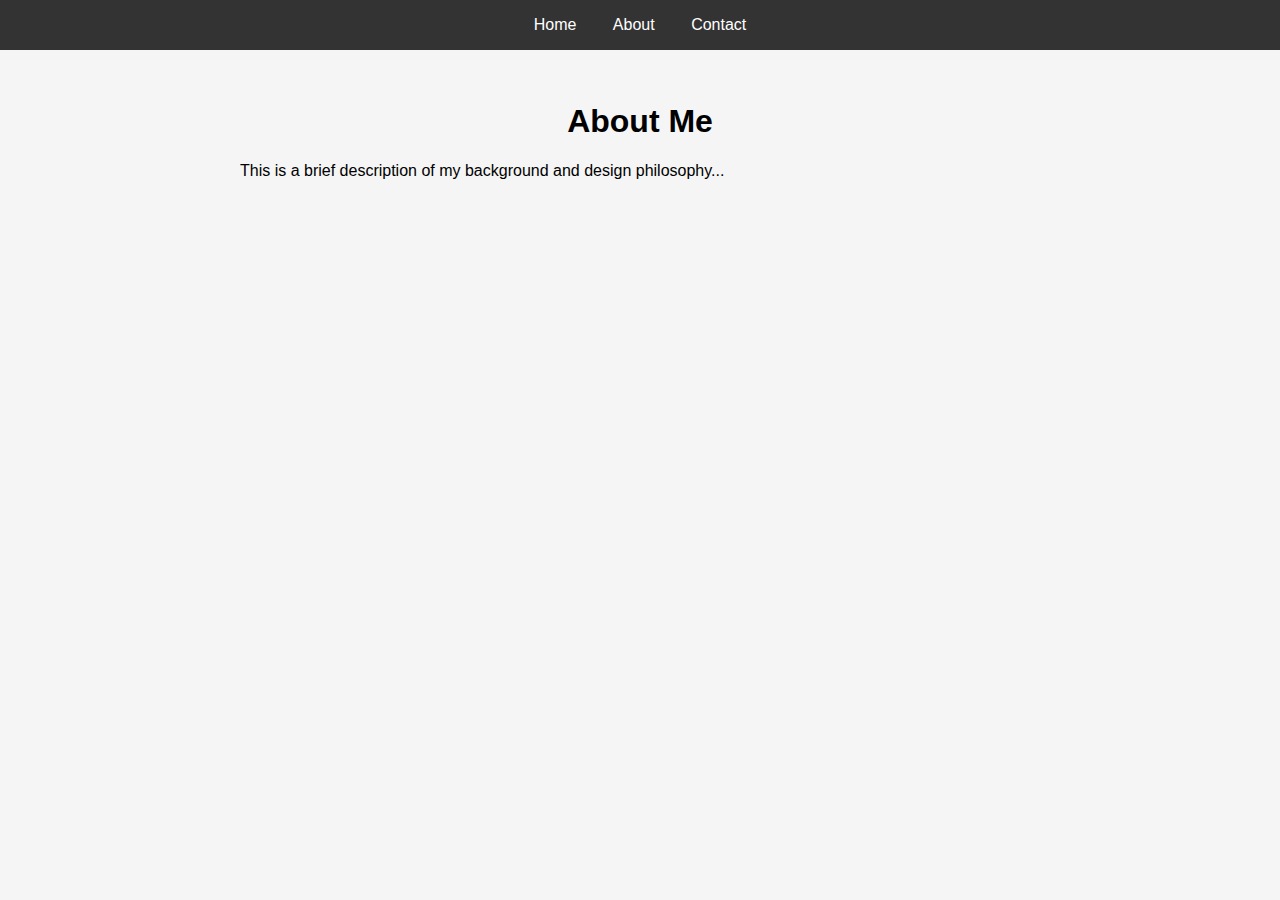
<file: about.html>
<!DOCTYPE html>
<html lang="en">
<head>
  <meta charset="UTF-8">
  <meta name="viewport" content="width=device-width, initial-scale=1.0">
  <title>About Me</title>
  <link rel="stylesheet" href="style.css">
</head>
<body>
  <header>
    <nav>
      <a href="index.html">Home</a>
      <a href="about.html">About</a>
      <a href="contact.html">Contact</a>
    </nav>
  </header>

  <main>
    <section class="about">
      <h1>About Me</h1>
      <p>This is a brief description of my background and design philosophy...</p>
    </section>
  </main>
</body>
</html>
</file>
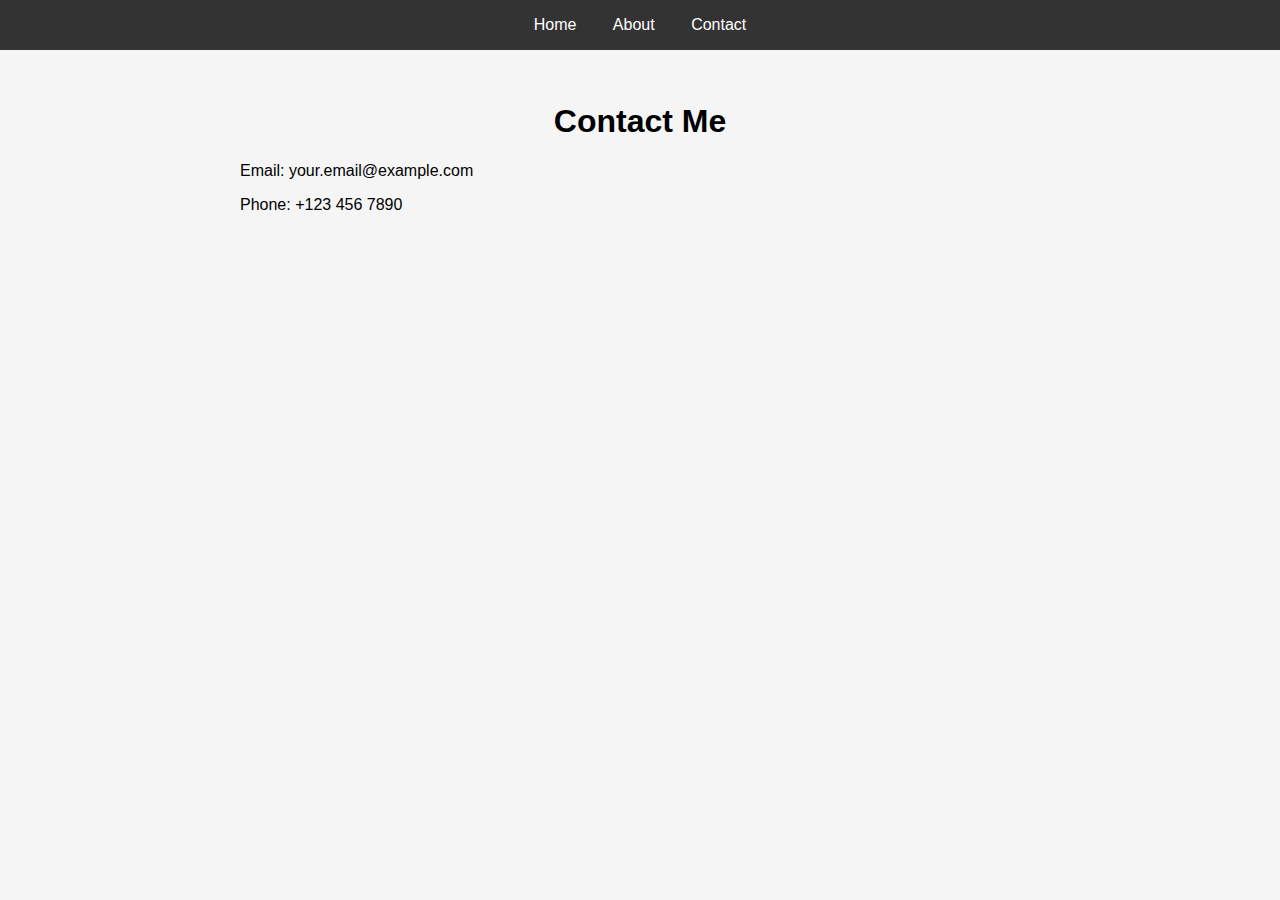
<file: contact.html>
<!DOCTYPE html>
<html lang="en">
<head>
  <meta charset="UTF-8">
  <meta name="viewport" content="width=device-width, initial-scale=1.0">
  <title>Contact</title>
  <link rel="stylesheet" href="style.css">
</head>
<body>
  <header>
    <nav>
      <a href="index.html">Home</a>
      <a href="about.html">About</a>
      <a href="contact.html">Contact</a>
    </nav>
  </header>

  <main>
    <section class="contact">
      <h1>Contact Me</h1>
      <p>Email: your.email@example.com</p>
      <p>Phone: +123 456 7890</p>
    </section>
  </main>
</body>
</html>
</file>
<file: style.css>
/* General Styles */
body {
  font-family: Arial, sans-serif;
  margin: 0;
  padding: 0;
  color: #000;
  background-color: #f5f5f5;
}
header {
  background-color: #333;
  color: #fff;
  padding: 1em 0;
  text-align: center;
}
.logo {
  display: inline-block;
  width: 50px;
  height: 50px;
  background-color: #111;
  margin-right: 20px;
  text-decoration: none;
}
nav a {
  color: #fff;
  margin: 0 1em;
  text-decoration: none;
}
nav a:hover {
  color: #007acc;
}

/* Portfolio Grid */
.portfolio {
  display: flex;
  flex-wrap: wrap;
  padding: 2em;
}
.portfolio-item {
  flex: 2 1 60%;
  padding: 1em;
  position: relative;
}
.portfolio-item img {
  width: 100%;
  transition: transform 0.3s ease;
}
.portfolio-item span {
  display: block;
  font-size: 1.5em;
  padding-top: 0.5em;
  text-align: right;
  transition: color 0.3s;
}

/* Hover Effects */
.portfolio-item:hover img {
  transform: scale(1.05);
}
.portfolio-item:hover span {
  color: #007acc;
}

/* About & Contact Pages */
.about, .contact, .portfolio-detail {
  padding: 2em;
  max-width: 800px;
  margin: auto;
}
h1 {
  font-size: 2em;
  text-align: center;
}
</file>
